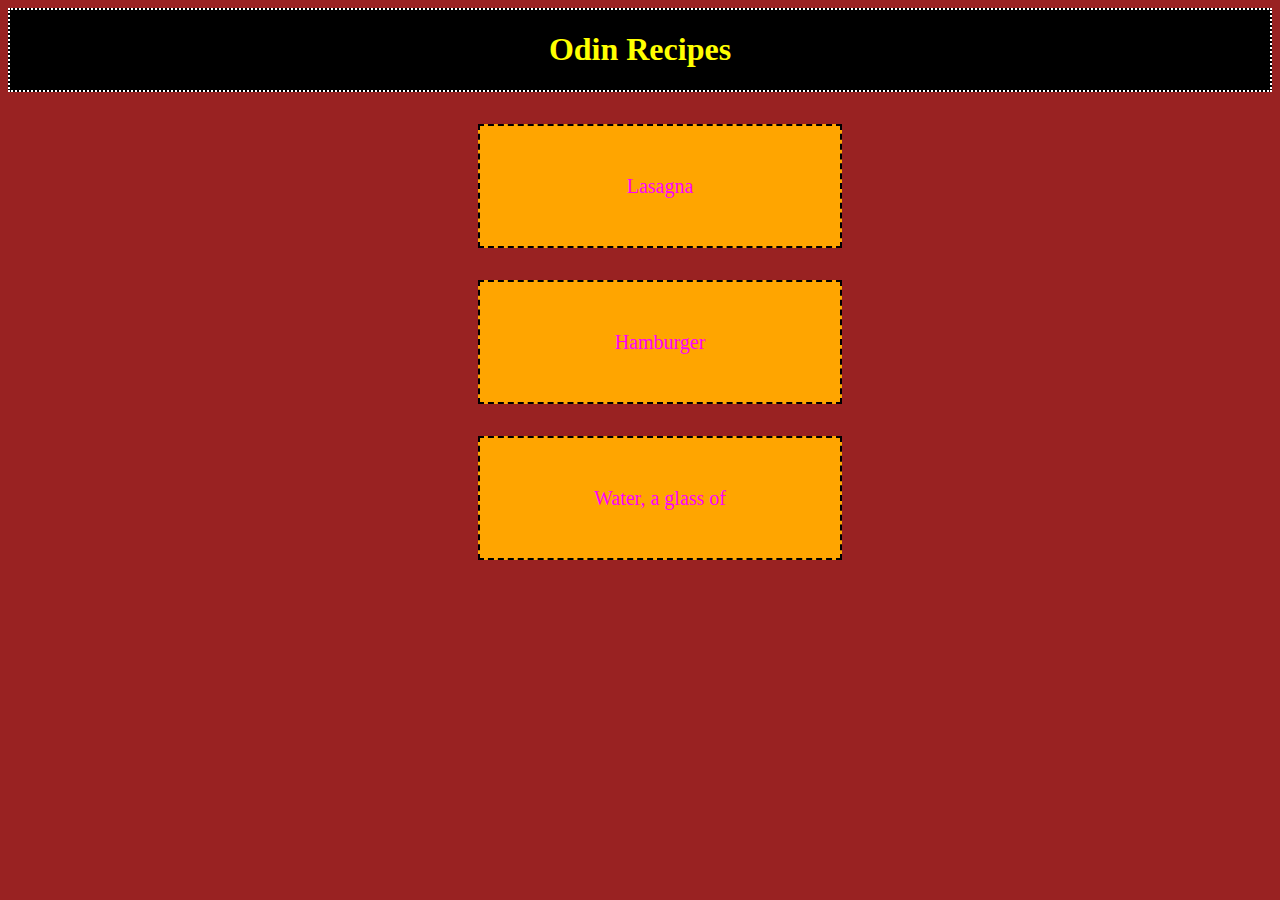
<file: index.html>
<!DOCTYPE html>
<html lang="en">
  <head>
    <meta charset="UTF-8">
    <title>Recipes</title>
    <link rel="stylesheet" href="./styles.css">
  </head>
  <body>
    <div class="header">
      <h1>Odin Recipes</h1>
    </div>
    <ul>
      <li><a href="./recipes/lasagna.html">Lasagna</a></li>
      <li><a href="./recipes/hamburger.html">Hamburger</a></li>
      <li><a href="./recipes/water.html">Water, a glass of</a></li>
    </ul>
  </body>
</html>
</file>
<file: styles.css>
body {
  background-color: #992222;
  color: #ffff00;
  font-family: Verdana, serif;
}

img {
  height: 300px;
  width: auto;
  display: block;
  margin: 20px auto;
  border: 4px dashed yellow;
}

a {
  display: inline-block;
  border: 2px dashed black;
  color: #ff00ff;
  background-color: orange;
  width: 200px;
  line-height: 60px;
  font-size: 20px;
  padding: 30px 80px 30px 80px;
  text-decoration: none;
}

a:hover {
  background-color: yellow;
}

p {
  padding: 2px;
  border: 2px dotted black;
}

ul {
  margin: auto;
}

li {
  display: block;
  margin: 32px auto;
  text-align: center;
}

h3 {
  text-align: center;
  border: 2px dashed white;
}
.header {
  text-align: center;
  background-color: black;
  border: 2px dotted white;
}
</file>
